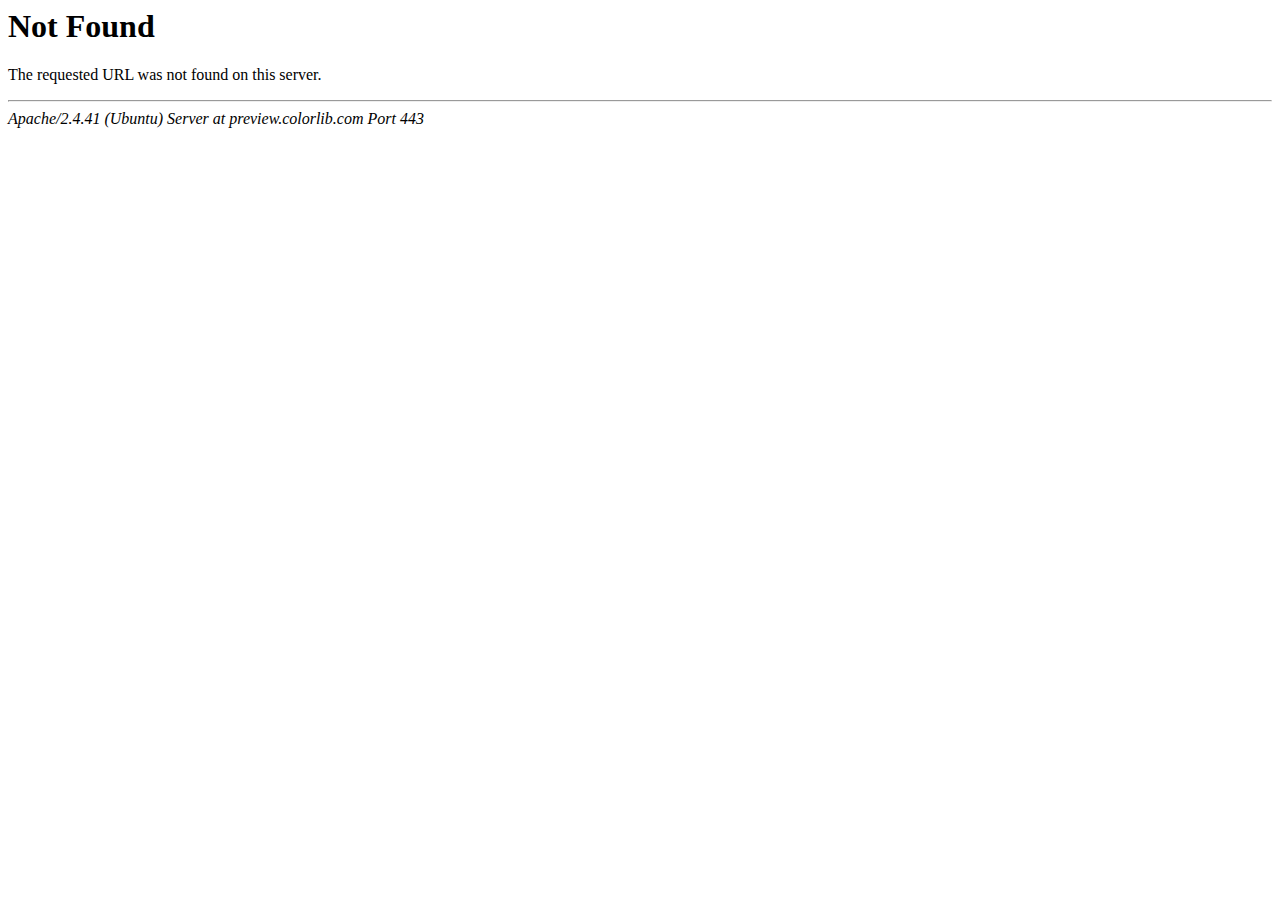
<file: css/images/photoswipe/default-skin.html>
<!DOCTYPE HTML PUBLIC "-//IETF//DTD HTML 2.0//EN">
<html><head>
<title>404 Not Found</title>
</head><body>
<h1>Not Found</h1>
<p>The requested URL was not found on this server.</p>
<hr>
<address>Apache/2.4.41 (Ubuntu) Server at preview.colorlib.com Port 443</address>
<script defer src="https://static.cloudflareinsights.com/beacon.min.js/vcd15cbe7772f49c399c6a5babf22c1241717689176015" integrity="sha512-ZpsOmlRQV6y907TI0dKBHq9Md29nnaEIPlkf84rnaERnq6zvWvPUqr2ft8M1aS28oN72PdrCzSjY4U6VaAw1EQ==" data-cf-beacon='{"rayId":"8c9299b3aaca9f72","version":"2024.8.0","serverTiming":{"name":{"cfExtPri":true,"cfL4":true}},"token":"cd0b4b3a733644fc843ef0b185f98241","b":1}' crossorigin="anonymous"></script>
</body></html>
</file>
